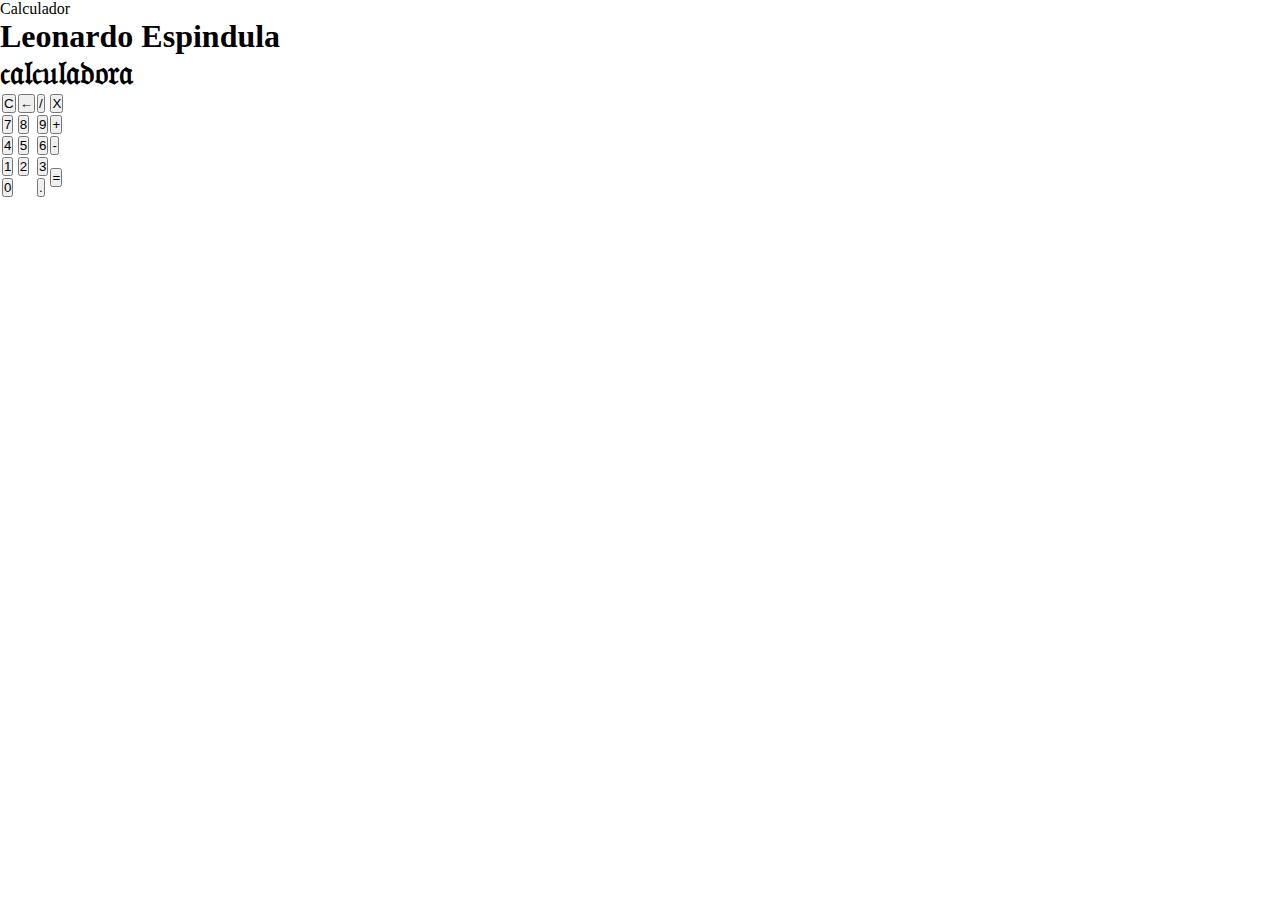
<file: projeto-glass-html5/Calculadora.html>
<!DOCTYPE html>
<html lang="pt-br">    
    <head>
        <meta charset="UTF=8"
        <title>Calculador</title>
        <style>
            *{
                margin: 0;
                padding: 0;

            }
            body.fundo{
                background-image:linear-gradient(45deg,black,rgb(17, 141, 179), );
            }
        </style>

    </head>
    <body>
        <div class="fundo">
            <h1>Leonardo Espindula</h1>
        </div>
        <div class="calculadora">
            <h1>&cfr;&afr;&lfr;&cfr;&ufr;&lfr;&afr;&dfr;&ofr;&rfr;&afr;
            </h1>
            <p id="resutado"></p>
            <table>
                <tr>
                    <td><button>C</button></td>
                    <td><button>&larr;</button></td>
                    <td><button>/</button></td>
                    <td><button>X</button></td>

                </tr>
                <tr>
                    <td><button>7</button></td>
                    <td><button>8</button></td>
                    <td><button>9</button></td>
                    <td><button>+</button></td>

                </tr>
                <tr>
                    <td><button>4</button></td>
                    <td><button>5</button></td>
                    <td><button>6</button></td>
                    <td><button>-</button></td>
                </tr>
                <tr>
                    <td><button>1</button></td>
                    <td><button>2</button></td>
                    <td><button>3</button></td>
                    <td rowspan="2"><button>=</button></td>
                </tr>
                <tr>
                    <td colspan="2"><button>0</button></td>
                    <td><button>.</button></td>
                </tr>
            </table>
        </div>

    </body>
</html>
</file>
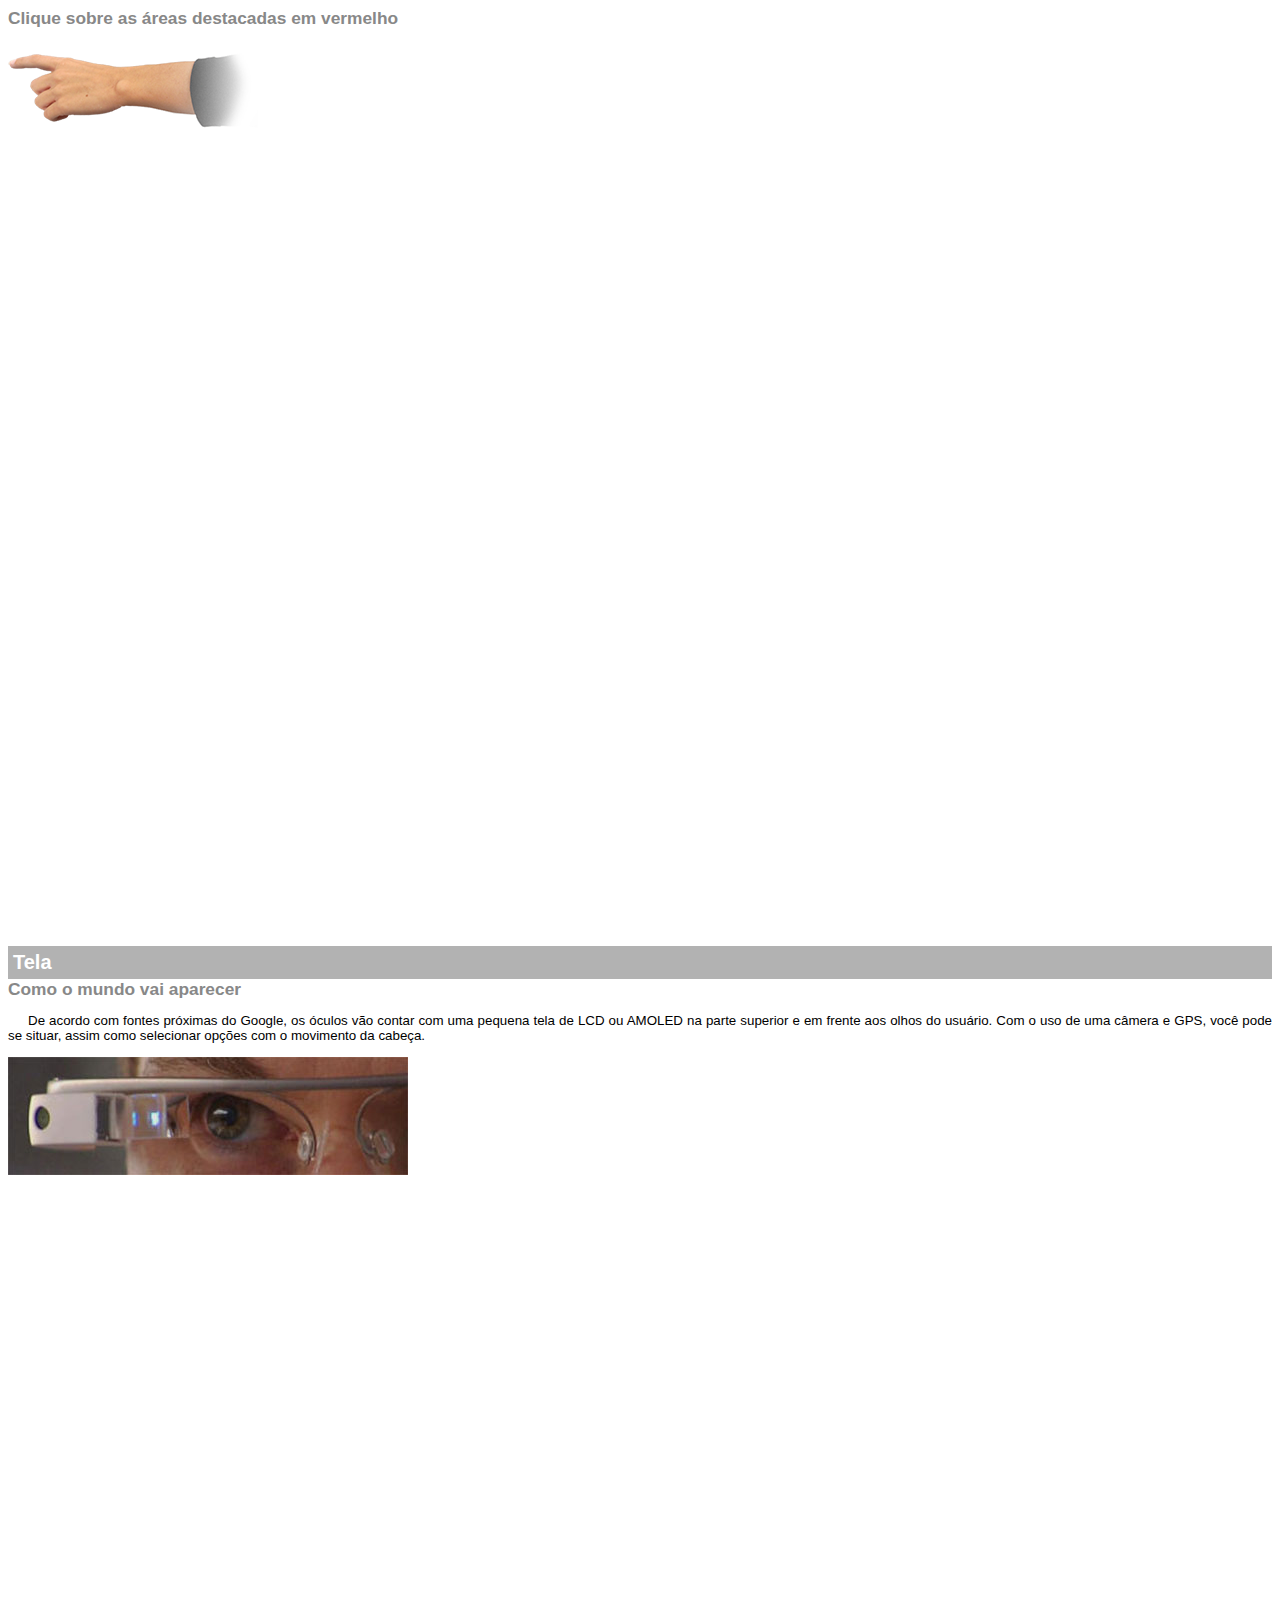
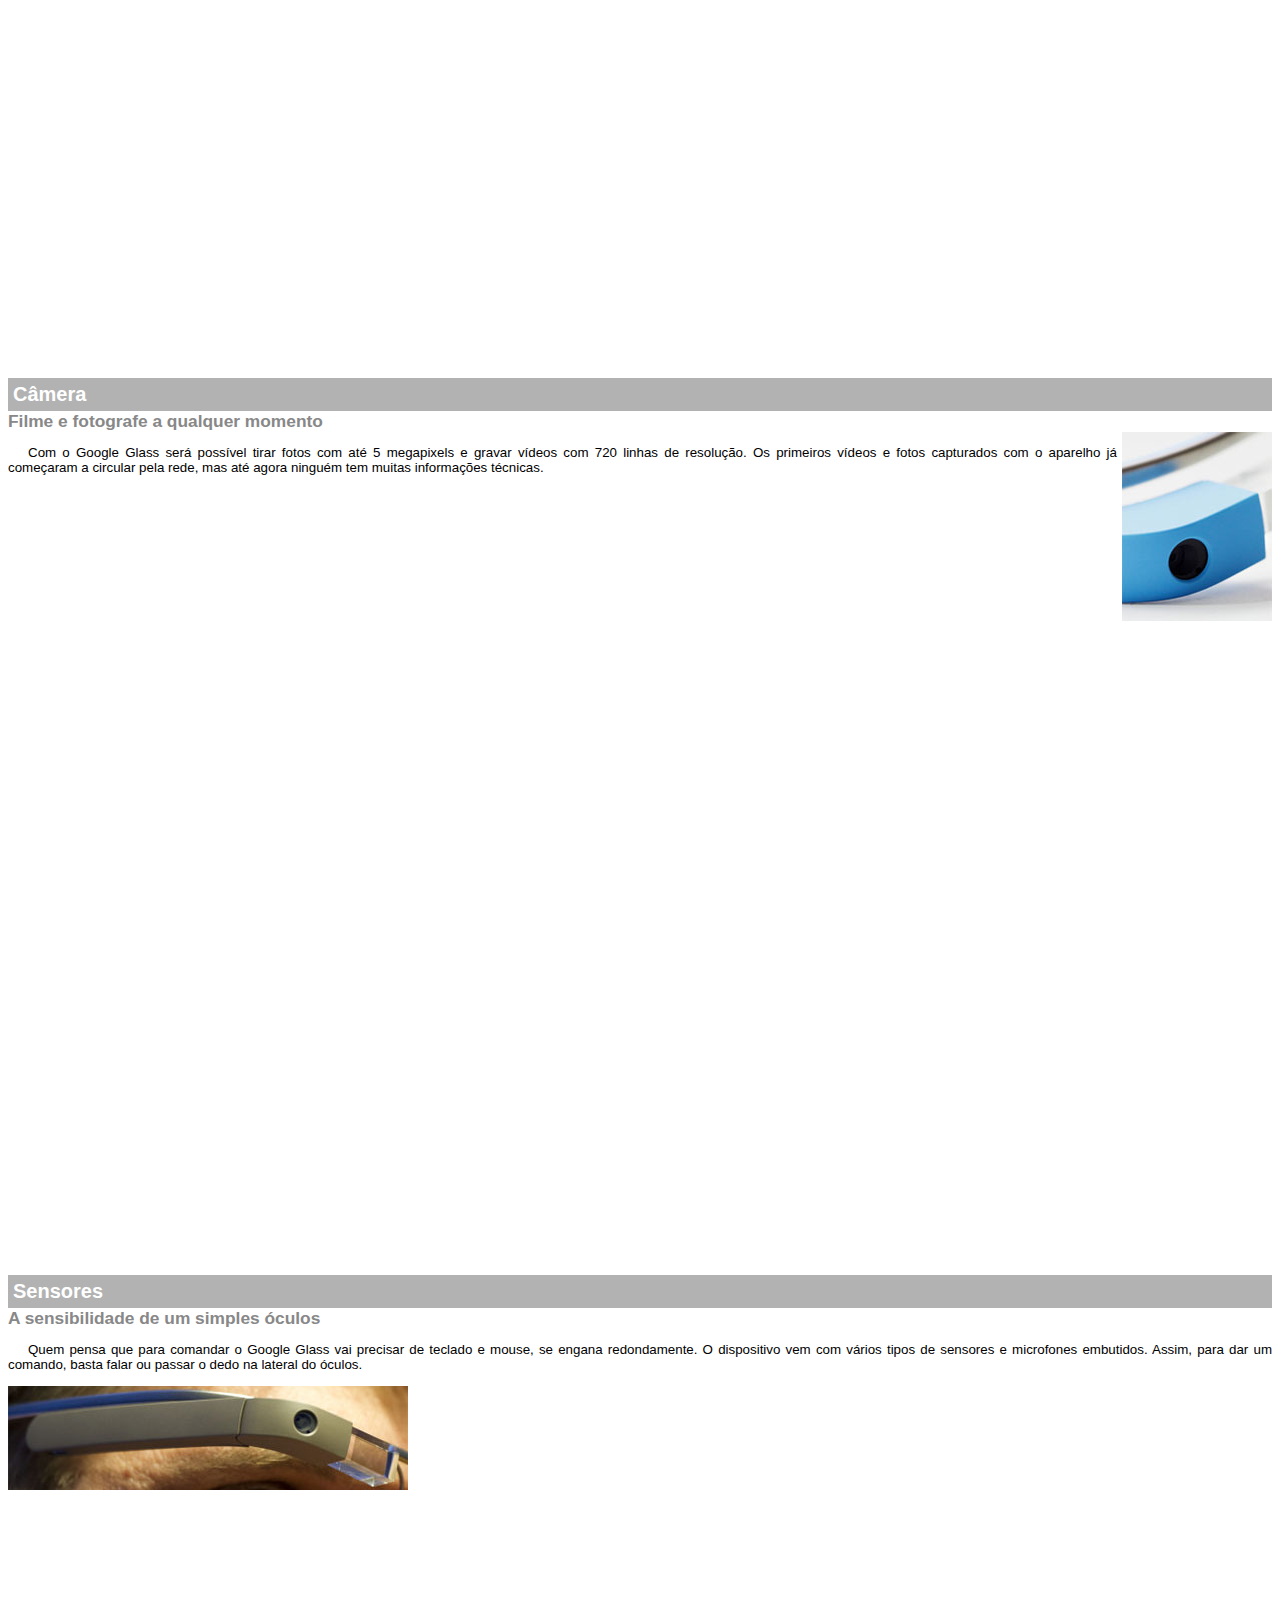
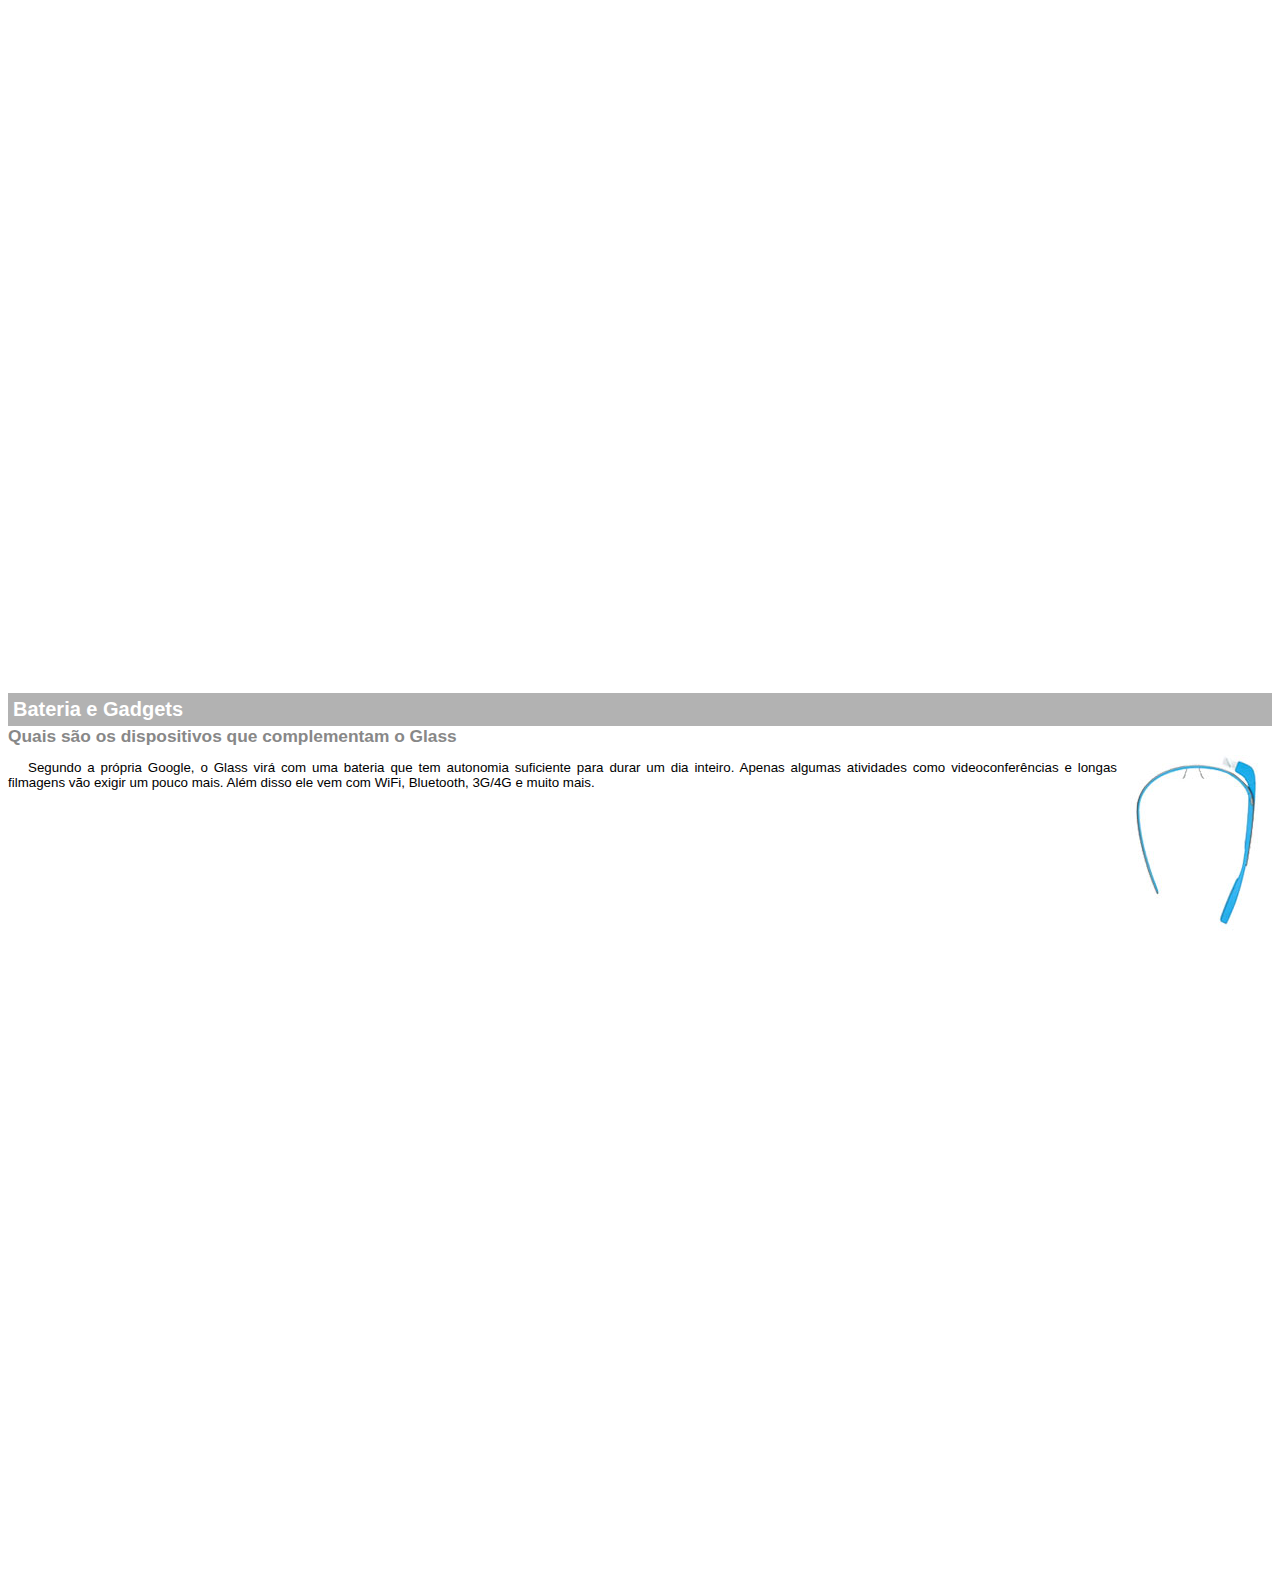
<file: projeto-glass-html5/google-glass.html>
<!DOCTYPE html>
<html lang="pt br">
    <head>
        <meta charset="UTF-8">
        <title>Informaçõessobre o google glass</title>
        <style>
            body {
                font-family: arial;
                font-size: 10pt;
            }
            p {
                text-align: justify;
                text-indent: 20px;
            }
            article h1 {
                font-size: 15pt;
                color: #ffffff;
                background-color: rgba(0, 0, 0, .3);
                padding: 5px;
                margin: 0px;
            }
            article h2 {
                font-size: 13pt;
                color: #888888;
                margin: 0px;
            }
            article {
                margin-bottom: 800px;
            }
            img.img-dir {
                display: block;
                float: right;
                margin-left: 5px;
            }
        </style>
    </head>

    <body>
<article id="topo">
    <header>
        <h2>Clique sobre as áreas destacadas em vermelho</h2>
    </header>
    <img src="_imagens/mao.png" alt="Mão apontando para esquerda"/>
</article>

<article id="tela">
    <header>
        <h1>Tela</h1>
        <h2>Como o mundo vai aparecer</h2>
    </header>
    <p>De acordo com fontes próximas do Google, os óculos vão contar com uma pequena tela de LCD ou AMOLED na parte superior e em frente aos olhos do usuário. Com o uso de uma câmera e GPS, você pode se situar, assim como selecionar opções com o movimento da cabeça.</p>
    <img src="_imagens/det-tela.jpg" alt="Tela do google glass"/>
</article>

<article id="camera">
    <header>
    <h1>Câmera</h1>
    <h2>Filme e fotografe a qualquer momento</h2>
    </header>
    <img src="_imagens/det-camera.jpg" class="img-dir" alt="Câmera do google glass"/>
    <p>Com o Google Glass será possível tirar fotos com até 5 megapixels e gravar vídeos com 720 linhas de resolução. Os primeiros vídeos e fotos capturados com o aparelho já começaram a circular pela rede, mas até agora ninguém tem muitas informações técnicas.</p>
</article>

<article id="sensores">
    <header>
        <h1>Sensores</h1>
        <h2>A sensibilidade de um simples óculos</h2>
    </header>
    <p>Quem pensa que para comandar o Google Glass vai precisar de teclado e mouse, se engana redondamente. O dispositivo vem com vários tipos de sensores e microfones embutidos. Assim, para dar um comando, basta falar ou passar o dedo na lateral do óculos.</p>
    <img src="_imagens/det-touch.jpg" alt="Sensores do google glass"/>
</article>

<article id="gadgets">
    <header>
        <h1>Bateria e Gadgets</h1>
        <h2>Quais são os dispositivos que complementam o Glass</h2>
    </header>
    <img src="_imagens/det-bateria.jpg" class="img-dir" alt="Bateria e gadgets do google glass"/>
    <p>Segundo a própria Google, o Glass virá com uma bateria que tem autonomia suficiente para durar um dia inteiro. Apenas algumas atividades como videoconferências e longas filmagens vão exigir um pouco mais. Além disso ele vem com WiFi, Bluetooth, 3G/4G e muito mais.</p>
</article>
</body>
</html>
</file>
